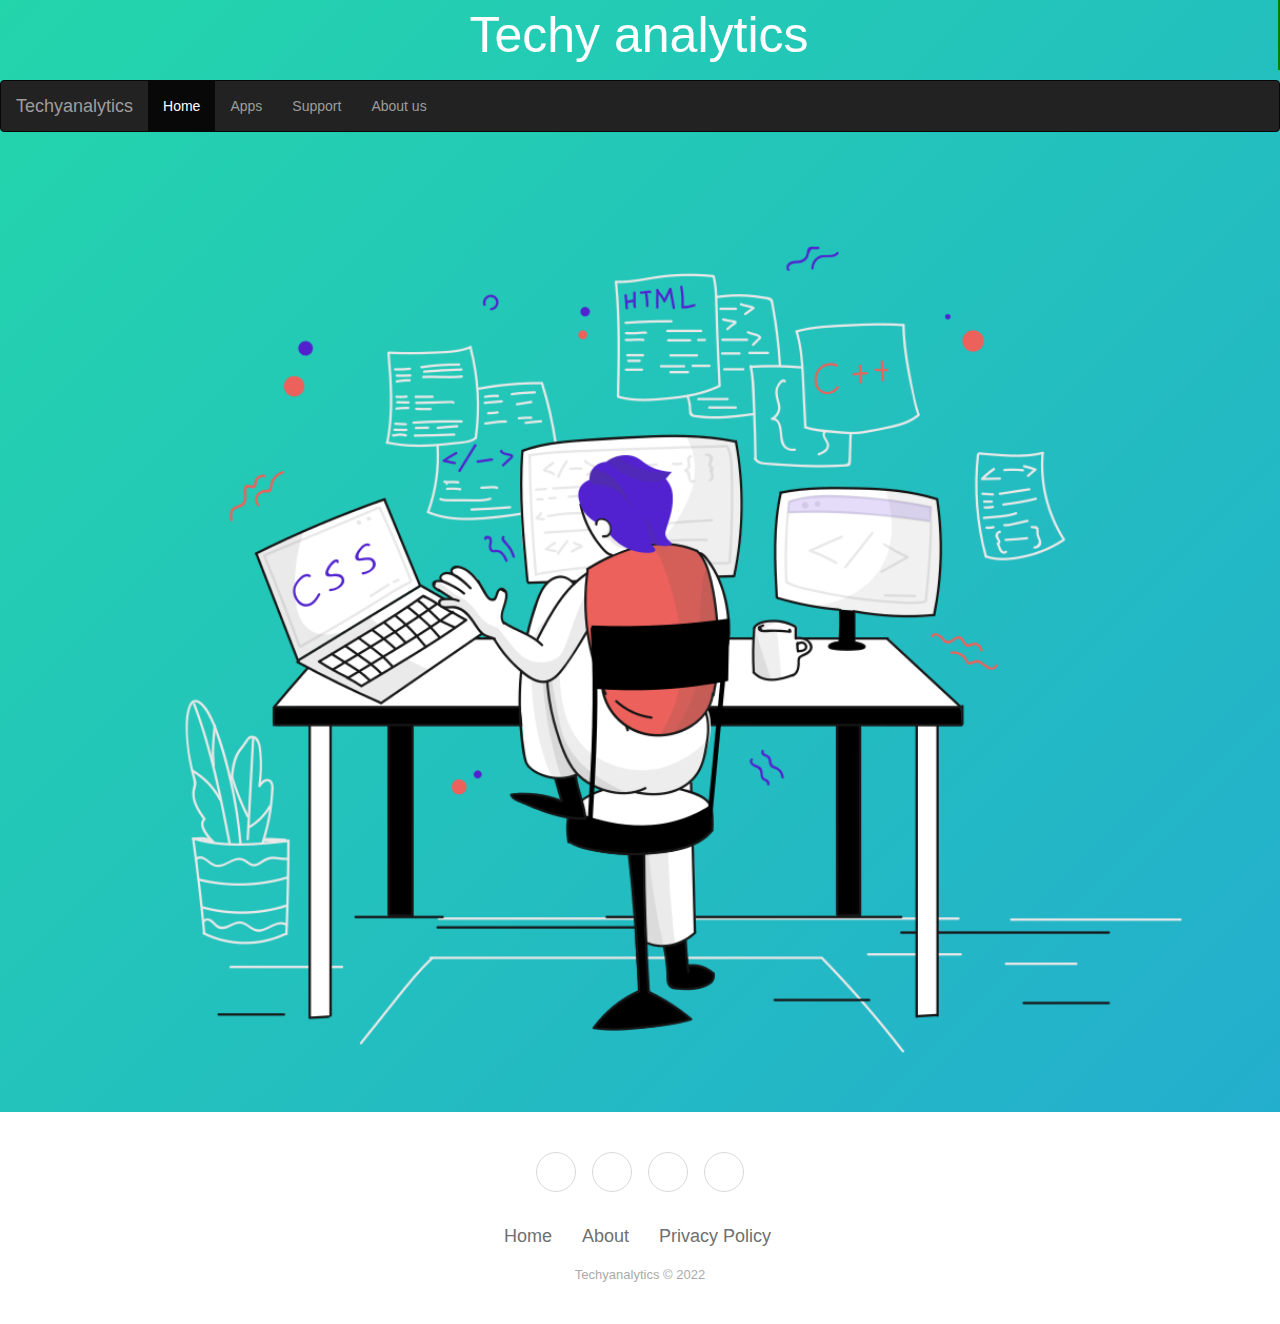
<file: index.html>
<!DOCTYPE html>
<html>
<head>
	  <link rel="icon" type="image/x-icon" href="logo.png">
	<meta name="google-site-verification" content="3Hw52MSGpEmLTKASs12bWJAH6v8_dqLveG3LV9z1F_0" />
  <meta name="keywords" content="APPS, BEST APP , MOVIE DOWNLOADING APP , TECHYANAYLTICS">
	<link rel="stylesheet" href="style.css">
	<meta charset="utf-8">
	<meta name="viewport" content="width=device-width, initial-scale=1">
	 <link rel="stylesheet" href="https://maxcdn.bootstrapcdn.com/bootstrap/3.4.1/css/bootstrap.min.css">
  <script src="https://ajax.googleapis.com/ajax/libs/jquery/3.5.1/jquery.min.js"></script>
  <script src="https://maxcdn.bootstrapcdn.com/bootstrap/3.4.1/js/bootstrap.min.js"></script>
	<title>Techyanalytics</title>
</head>
<body>
  <center>
   <div class="wrapper">
  <p class="word">Techy analytics</span></p>
</div>
  </center>
<nav class="navbar navbar-inverse">
  <div class="container-fluid">
    <div class="navbar-header">
      <a class="navbar-brand" href="#">Techyanalytics</a>
    </div>
    <ul class="nav navbar-nav">
      <li class="active"><a href="#">Home</a></li>
      <li><a href="APP.HTML">Apps</a></li>
      <li><a href="SUPPORT.HTML">Support</a></li>
      <li><a href="https://techyanalytics.github.io/home/about%20us.html">About us</a></li>
    </ul>
  </div>
</nav>
  <!---------------bc---------------------------->
  <div class="d-flex flex-column justify-content-center w-100 h-100">
		</a>
  <center>
    <img src="dev1.png" class="responsive" height="600" width="700">
  </center>
      <div class="footer-basic">
        <footer>
            <div class="social"><a href="#"><i class="icon ion-social-instagram"></i></a><a href="#"><i class="icon ion-social-snapchat"></i></a><a href="#"><i class="icon ion-social-twitter"></i></a><a href="#"><i class="icon ion-social-facebook"></i></a></div>
            <ul class="list-inline">
                <li class="list-inline-item"><a href="#">Home</a></li>
                <li class="list-inline-item"><a href="#"></a></li>
                <li class="list-inline-item"><a href="about us.html">About</a></li>
                <li class="list-inline-item"><a href="#"></a></li>
                <li class="list-inline-item"><a href="privacypolicy.html">Privacy Policy</a></li>
            </ul>
            <p class="copyright">Techyanalytics © 2022</p>
        </footer>
    </div>
    <script src="https://cdnjs.cloudflare.com/ajax/libs/jquery/3.2.1/jquery.min.js"></script>
    <script src="https://cdnjs.cloudflare.com/ajax/libs/twitter-bootstrap/4.1.3/js/bootstrap.bundle.min.js"></script>
	</div>
</div>
</div>

</body>
</html>
</file>
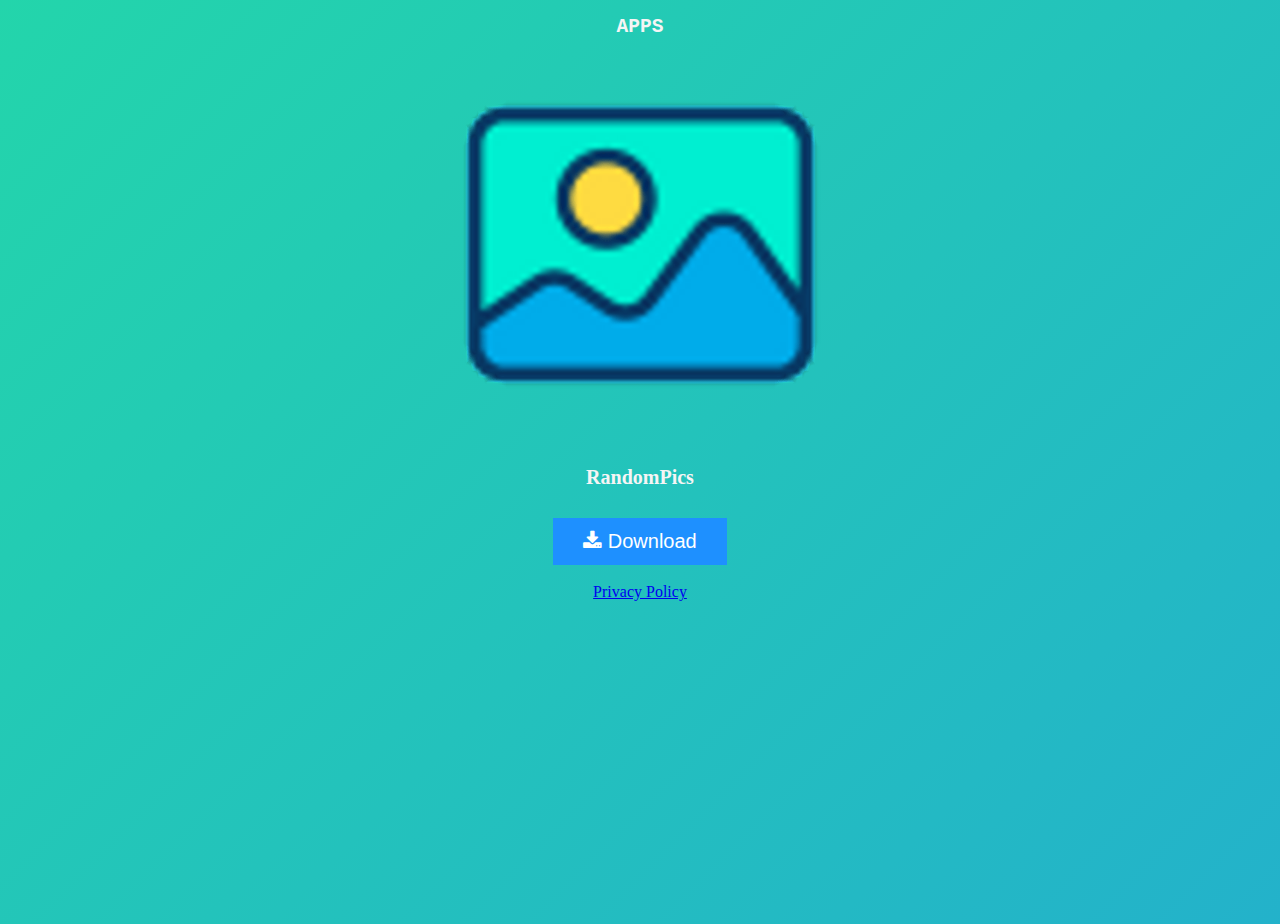
<file: APP.HTML>
<!DOCTYPE html>
<html>
<head>
	<link rel="stylesheet" href="https://cdnjs.cloudflare.com/ajax/libs/font-awesome/4.7.0/css/font-awesome.min.css">
	<link rel="stylesheet" type="text/css" href="style.css">
	<meta charset="utf-8">
	<meta name="viewport" content="width=device-width, initial-scale=1">
	<title>app</title>
</head>
<style>
img {
  border-radius: 5px 5px 0 0;
}

.container {
  padding: 2px 16px;
}
.btn {
  background-color: DodgerBlue;
  border: none;
  color: white;
  padding: 12px 30px;
  cursor: pointer;
  font-size: 20px;
}

/* Darker background on mouse-over */
.btn:hover {
  background-color: RoyalBlue;
}
</style>
<body>
	<center>
   <h2>APPS</h2>
<center>
<div class="cardss">
  <img src="logog.png" alt="Avatar" style="width:30%">
  <div class="container">
    <h4><b>RandomPics</b></h4> 
  </div>
  <button class="btn"><i class="fa fa-download"></i> Download</button> <br> <br>
  <a href="PRIVACY.HTML">Privacy Policy</a>
</div></body>
</html>
</file>
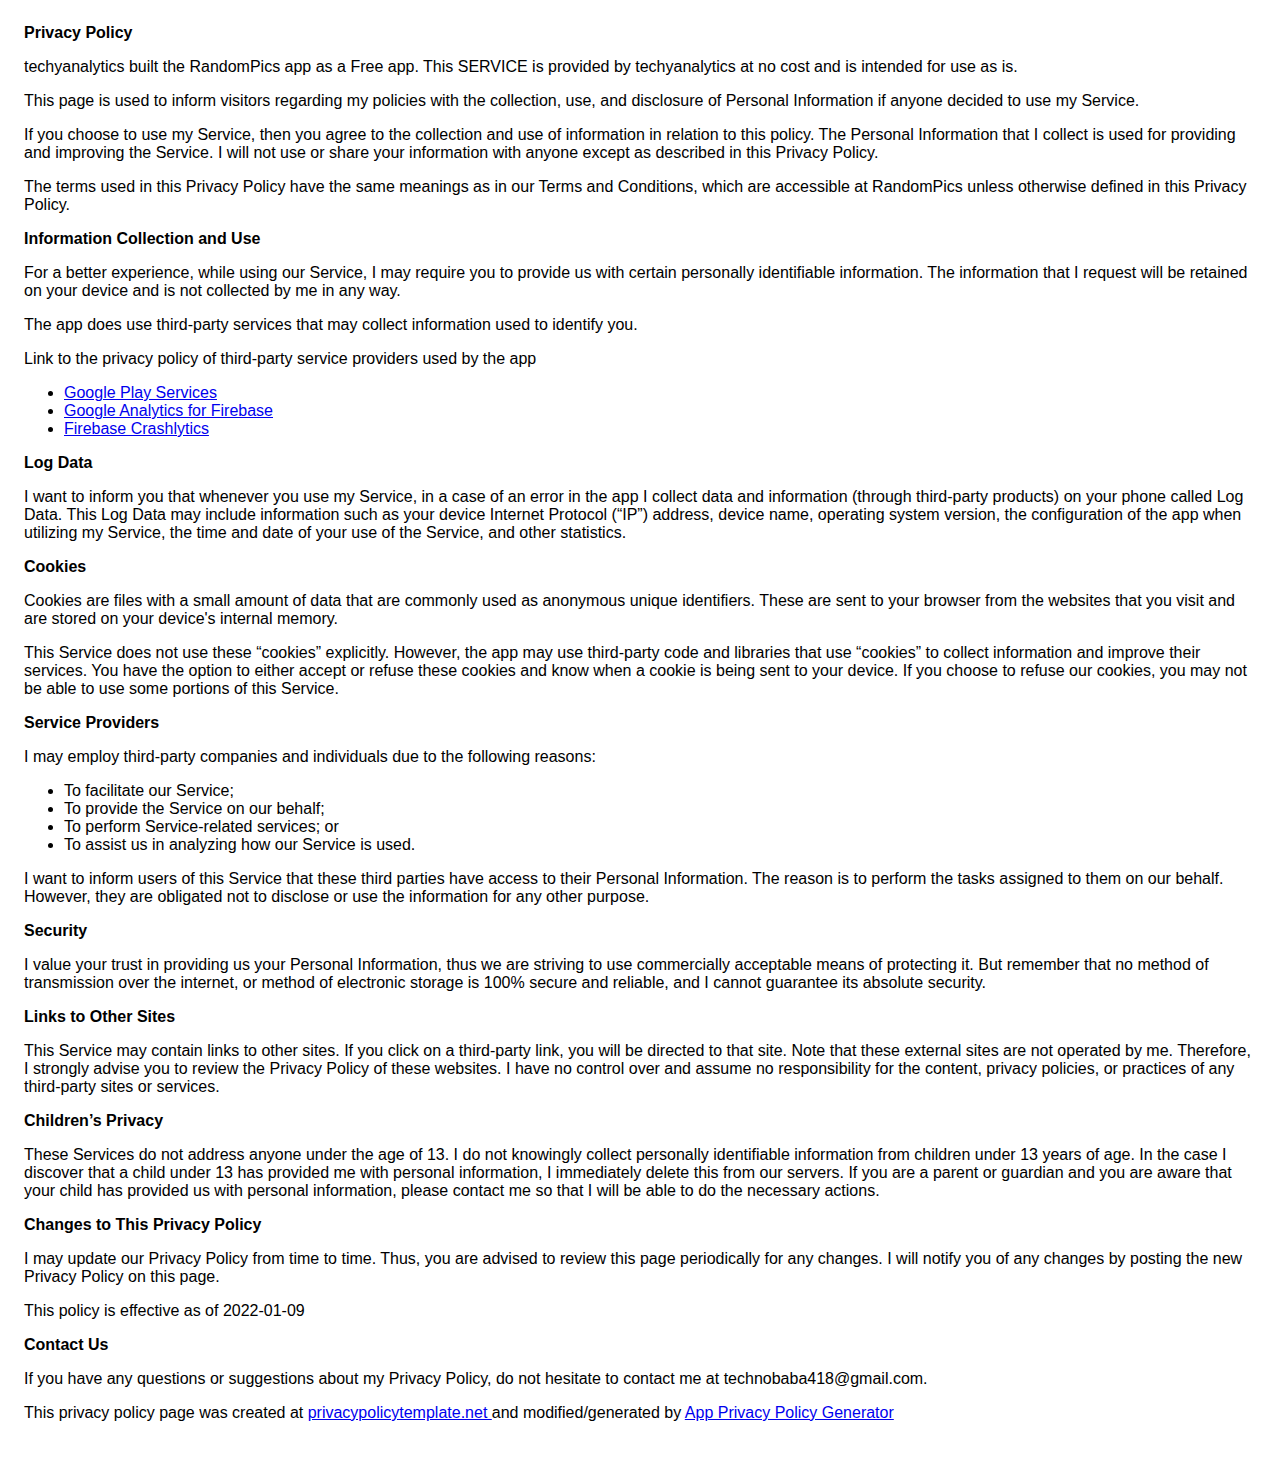
<file: PRIVACY.HTML>
<!DOCTYPE html>
    <html>
    <head>
      <meta charset='utf-8'>
      <meta name='viewport' content='width=device-width'>
      <title>Privacy Policy</title>
      <style> body { font-family: 'Helvetica Neue', Helvetica, Arial, sans-serif; padding:1em; } </style>
    </head>
    <body>
    <strong>Privacy Policy</strong> <p>
                  techyanalytics built the RandomPics app as
                  a Free app. This SERVICE is provided by
                  techyanalytics at no cost and is intended for use as
                  is.
                </p> <p>
                  This page is used to inform visitors regarding my
                  policies with the collection, use, and disclosure of Personal
                  Information if anyone decided to use my Service.
                </p> <p>
                  If you choose to use my Service, then you agree to
                  the collection and use of information in relation to this
                  policy. The Personal Information that I collect is
                  used for providing and improving the Service. I will not use or share your information with
                  anyone except as described in this Privacy Policy.
                </p> <p>
                  The terms used in this Privacy Policy have the same meanings
                  as in our Terms and Conditions, which are accessible at
                  RandomPics unless otherwise defined in this Privacy Policy.
                </p> <p><strong>Information Collection and Use</strong></p> <p>
                  For a better experience, while using our Service, I
                  may require you to provide us with certain personally
                  identifiable information. The information that
                  I request will be retained on your device and is not collected by me in any way.
                </p> <div><p>
                    The app does use third-party services that may collect
                    information used to identify you.
                  </p> <p>
                    Link to the privacy policy of third-party service providers used
                    by the app
                  </p> <ul><li><a href="https://www.google.com/policies/privacy/" target="_blank" rel="noopener noreferrer">Google Play Services</a></li><!----><li><a href="https://firebase.google.com/policies/analytics" target="_blank" rel="noopener noreferrer">Google Analytics for Firebase</a></li><li><a href="https://firebase.google.com/support/privacy/" target="_blank" rel="noopener noreferrer">Firebase Crashlytics</a></li><!----><!----><!----><!----><!----><!----><!----><!----><!----><!----><!----><!----><!----><!----><!----><!----><!----><!----><!----><!----><!----><!----><!----><!----></ul></div> <p><strong>Log Data</strong></p> <p>
                  I want to inform you that whenever you
                  use my Service, in a case of an error in the app
                  I collect data and information (through third-party
                  products) on your phone called Log Data. This Log Data may
                  include information such as your device Internet Protocol
                  (“IP”) address, device name, operating system version, the
                  configuration of the app when utilizing my Service,
                  the time and date of your use of the Service, and other
                  statistics.
                </p> <p><strong>Cookies</strong></p> <p>
                  Cookies are files with a small amount of data that are
                  commonly used as anonymous unique identifiers. These are sent
                  to your browser from the websites that you visit and are
                  stored on your device's internal memory.
                </p> <p>
                  This Service does not use these “cookies” explicitly. However,
                  the app may use third-party code and libraries that use
                  “cookies” to collect information and improve their services.
                  You have the option to either accept or refuse these cookies
                  and know when a cookie is being sent to your device. If you
                  choose to refuse our cookies, you may not be able to use some
                  portions of this Service.
                </p> <p><strong>Service Providers</strong></p> <p>
                  I may employ third-party companies and
                  individuals due to the following reasons:
                </p> <ul><li>To facilitate our Service;</li> <li>To provide the Service on our behalf;</li> <li>To perform Service-related services; or</li> <li>To assist us in analyzing how our Service is used.</li></ul> <p>
                  I want to inform users of this Service
                  that these third parties have access to their Personal
                  Information. The reason is to perform the tasks assigned to
                  them on our behalf. However, they are obligated not to
                  disclose or use the information for any other purpose.
                </p> <p><strong>Security</strong></p> <p>
                  I value your trust in providing us your
                  Personal Information, thus we are striving to use commercially
                  acceptable means of protecting it. But remember that no method
                  of transmission over the internet, or method of electronic
                  storage is 100% secure and reliable, and I cannot
                  guarantee its absolute security.
                </p> <p><strong>Links to Other Sites</strong></p> <p>
                  This Service may contain links to other sites. If you click on
                  a third-party link, you will be directed to that site. Note
                  that these external sites are not operated by me.
                  Therefore, I strongly advise you to review the
                  Privacy Policy of these websites. I have
                  no control over and assume no responsibility for the content,
                  privacy policies, or practices of any third-party sites or
                  services.
                </p> <p><strong>Children’s Privacy</strong></p> <div><p>
                    These Services do not address anyone under the age of 13.
                    I do not knowingly collect personally
                    identifiable information from children under 13 years of age. In the case
                    I discover that a child under 13 has provided
                    me with personal information, I immediately
                    delete this from our servers. If you are a parent or guardian
                    and you are aware that your child has provided us with
                    personal information, please contact me so that
                    I will be able to do the necessary actions.
                  </p></div> <!----> <p><strong>Changes to This Privacy Policy</strong></p> <p>
                  I may update our Privacy Policy from
                  time to time. Thus, you are advised to review this page
                  periodically for any changes. I will
                  notify you of any changes by posting the new Privacy Policy on
                  this page.
                </p> <p>This policy is effective as of 2022-01-09</p> <p><strong>Contact Us</strong></p> <p>
                  If you have any questions or suggestions about my
                  Privacy Policy, do not hesitate to contact me at technobaba418@gmail.com.
                </p> <p>This privacy policy page was created at <a href="https://privacypolicytemplate.net" target="_blank" rel="noopener noreferrer">privacypolicytemplate.net </a>and modified/generated by <a href="https://app-privacy-policy-generator.nisrulz.com/" target="_blank" rel="noopener noreferrer">App Privacy Policy Generator</a></p>
    </body>
    </html>
</file>
<file: style.css>
body {
	background: linear-gradient(-45deg, #ee7752, #e73c7e, #23a6d5, #23d5ab);
	background-size: 400% 400%;
	animation: gradient 15s ease infinite;
	height: 100vh;
}

@keyframes gradient {
	0% {
		background-position: 0% 50%;
	}
	50% {
		background-position: 100% 50%;
	}
	100% {
		background-position: 0% 50%;
	}
}

p{
    font-size: 5rem;
    color: #fff;
}

.input{
    color: yellow;
    font-size: 5rem;
}


.wrapper {
  position: relative;
}

.word {
  height: 70px;
  border-right: 2px solid green;
  line-height: 70px;
  overflow: hidden;
  animation: moveRight 2000ms steps(20) infinite, borderBlink 200ms infinite;
  font-size: 50px;
  white-space: nowrap;
}

.cursor {
  height: 100%;
  width: 2px;
  color: green;
}

@keyframes moveRight {
  0% {
    width: 0%;
  }

  100% {
    width: 355px;
  }
}

@keyframes borderBlink {
  0%,
  100% {
    border-right-color: transparent;
  }

  50% {
    border-right-color: green;
  }
}

.footer-basic {
  padding:40px 0;
  background-color:#ffffff;
  color:#4b4c4d;
}

.footer-basic ul {
  padding:0;
  list-style:none;
  text-align:center;
  font-size:18px;
  line-height:1.6;
  margin-bottom:0;
}

.footer-basic li {
  padding:0 10px;
}

.footer-basic ul a {
  color:inherit;
  text-decoration:none;
  opacity:0.8;
}

.footer-basic ul a:hover {
  opacity:1;
}

.footer-basic .social {
  text-align:center;
  padding-bottom:25px;
}

.footer-basic .social > a {
  font-size:24px;
  width:40px;
  height:40px;
  line-height:40px;
  display:inline-block;
  text-align:center;
  border-radius:50%;
  border:1px solid #ccc;
  margin:0 8px;
  color:inherit;
  opacity:0.75;
}

.footer-basic .social > a:hover {
  opacity:0.9;
}

.footer-basic .copyright {
  margin-top:15px;
  text-align:center;
  font-size:13px;
  color:#aaa;
  margin-bottom:0;
}
.responsive {
  width: 100%;
  height: auto;
}
h4{
	font-size: 20px;
	color: whitesmoke;
}
h2{
	color: whitesmoke;
	font-family:monospace;
}
</file>
